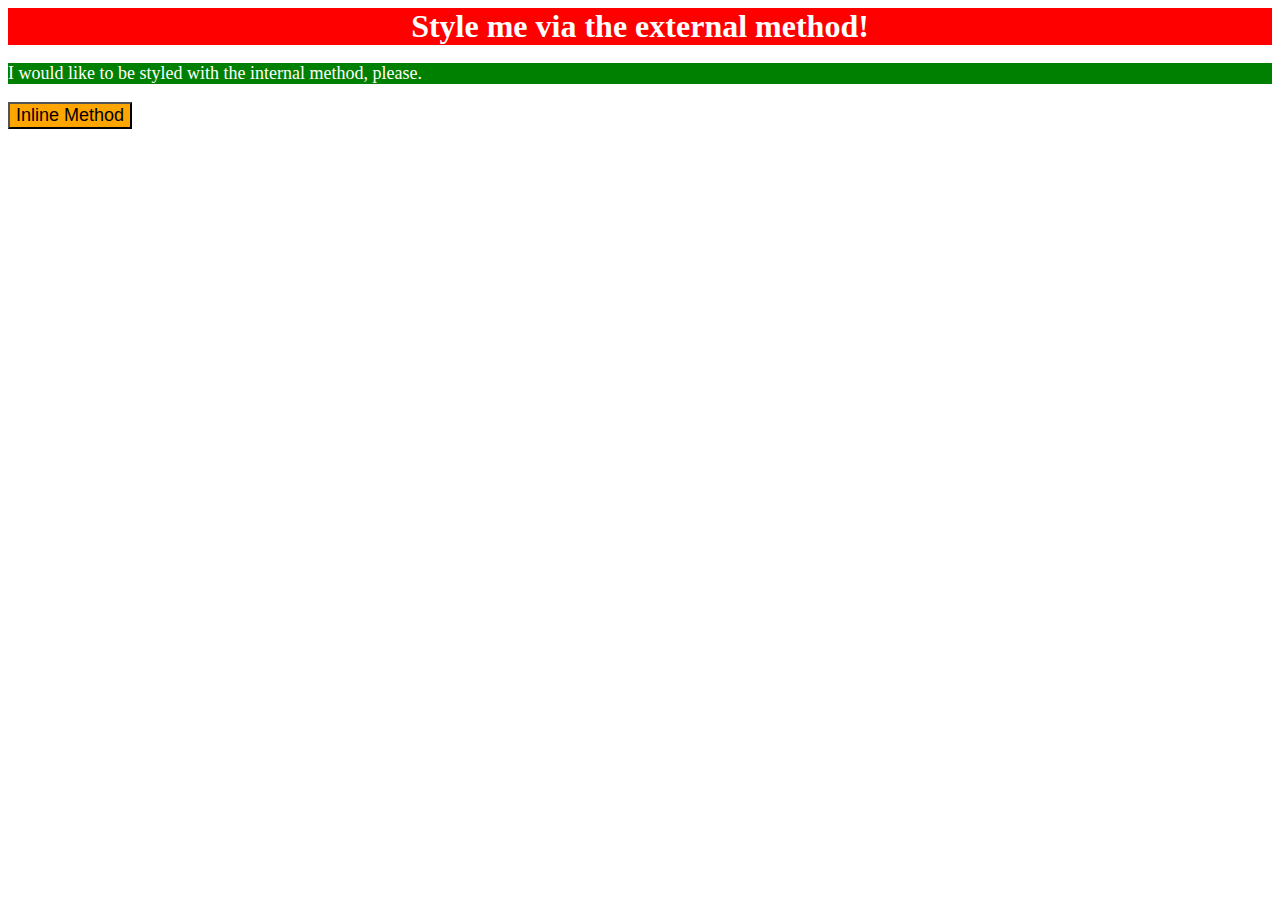
<file: foundations/intro-to-css/01-css-methods/index.html>
<!DOCTYPE html>
<html lang="en">

<head>
  <meta charset="UTF-8">
  <meta http-equiv="X-UA-Compatible" content="IE=edge">
  <meta name="viewport" content="width=device-width, initial-scale=1.0">
  <link rel="stylesheet" href="style.css">
  <title>Methods for Adding CSS</title>
  <style>
    p {
      background-color: green;
      color: white;
      font-size: 18px;
    }
  </style>
</head>

<body>
  <div>Style me via the external method!</div>
  <p>I would like to be styled with the internal method, please.</p>
  <button style="background-color: orange; font-size: 18px;">Inline Method</button>
</body>

</html>
</file>
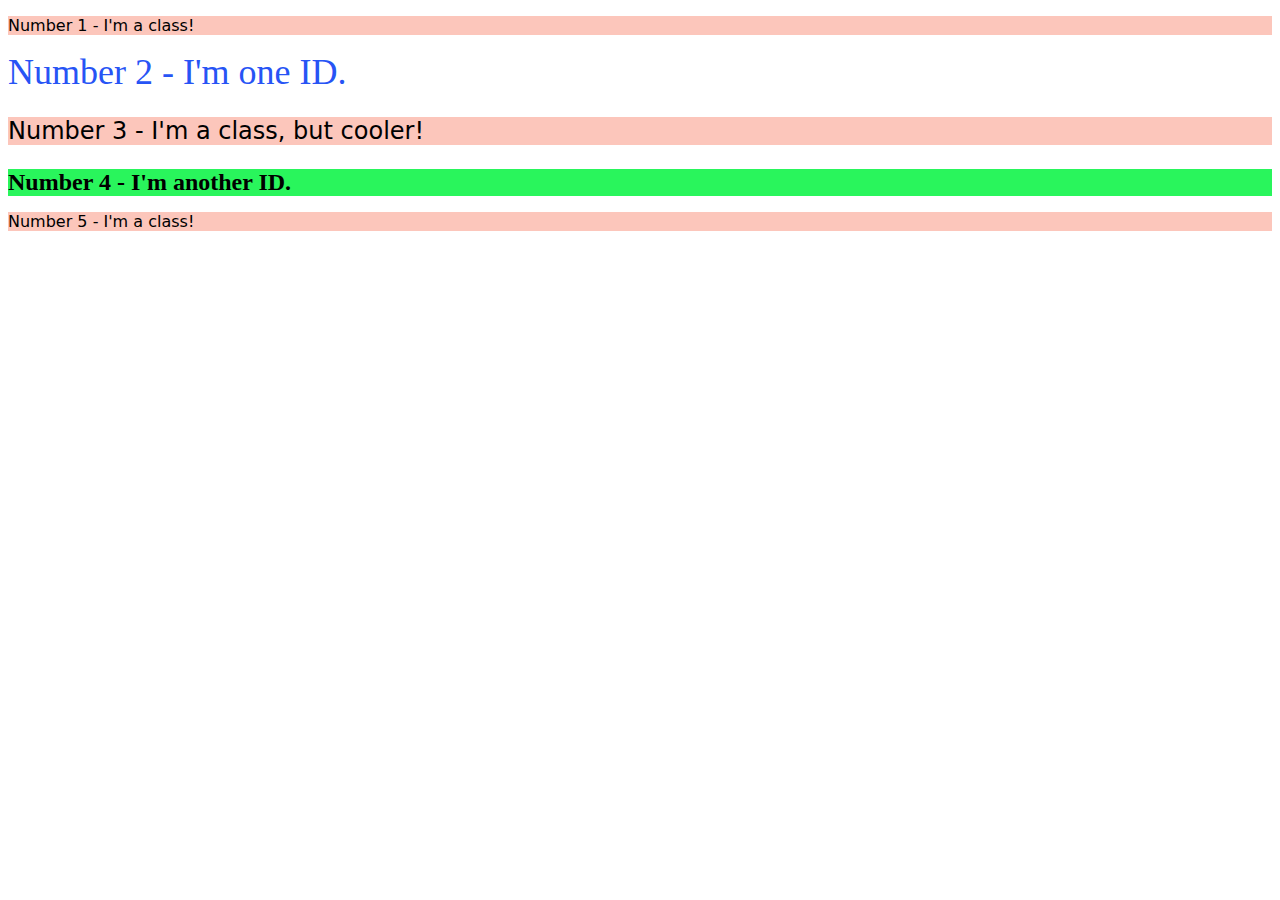
<file: foundations/intro-to-css/02-class-id-selectors/index.html>
<!DOCTYPE html>
<html lang="en">

<head>
  <meta charset="UTF-8">
  <meta http-equiv="X-UA-Compatible" content="IE=edge">
  <meta name="viewport" content="width=device-width, initial-scale=1.0">
  <title>Class and ID Selectors</title>
  <link rel="stylesheet" href="style.css">
</head>

<body>
  <p class="odd-elements">Number 1 - I'm a class!</p>
  <div id="second-element">Number 2 - I'm one ID.</div>
  <p class="odd-elements p-font">Number 3 - I'm a class, but cooler!</p>
  <div class="fourth-element">Number 4 - I'm another ID.</div>
  <p class="odd-elements">Number 5 - I'm a class!</p>
</body>

</html>
</file>
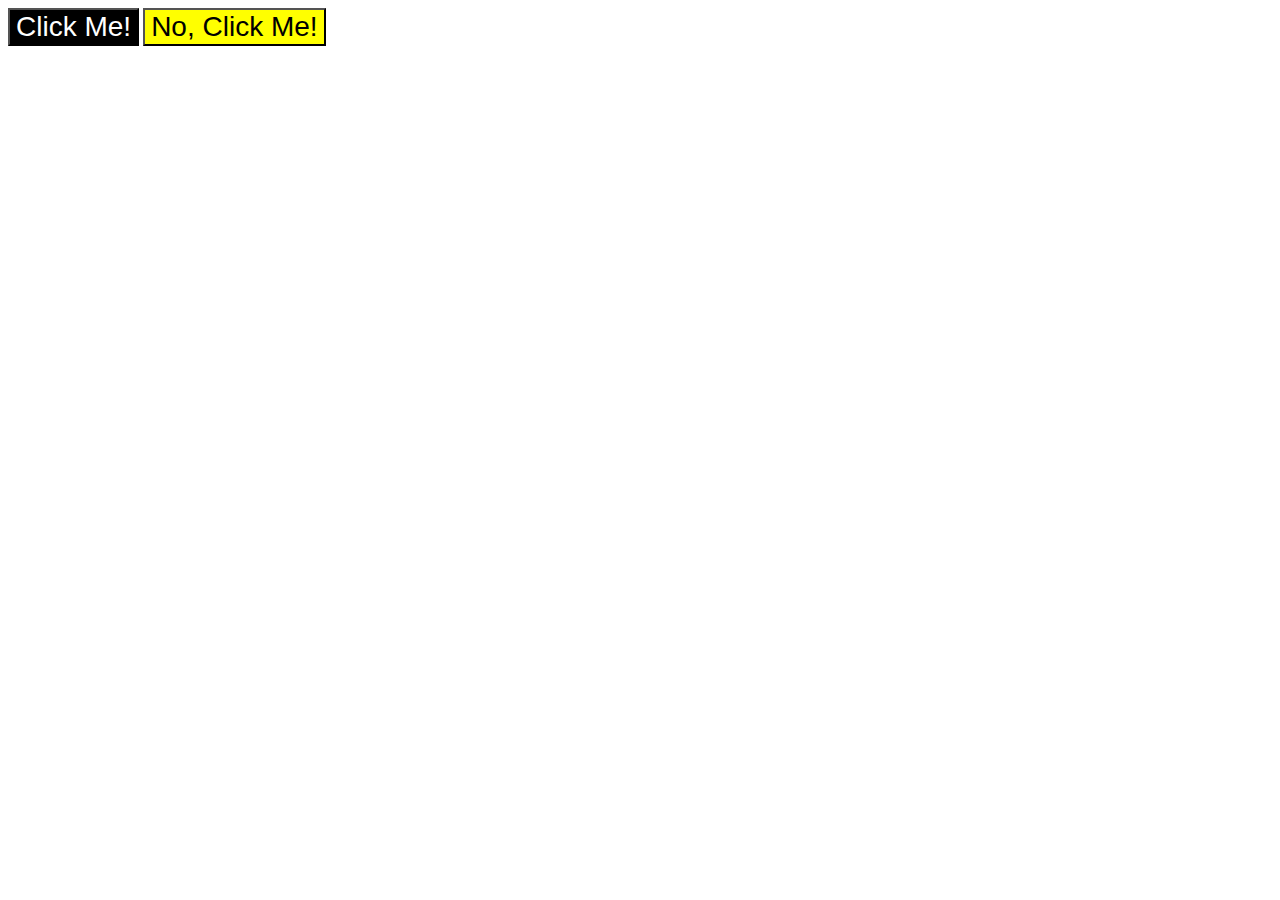
<file: foundations/intro-to-css/03-grouping-selectors/index.html>
<!DOCTYPE html>
<html lang="en">

<head>
  <meta charset="UTF-8">
  <meta http-equiv="X-UA-Compatible" content="IE=edge">
  <meta name="viewport" content="width=device-width, initial-scale=1.0">
  <title>Grouping Selectors</title>
  <link rel="stylesheet" href="style.css">
</head>

<body>
  <button class="button-one">Click Me!</button>
  <button class="button-two">No, Click Me!</button>
</body>

</html>
</file>
<file: foundations/intro-to-css/01-css-methods/style.css>
div {
  color: white;
  background-color: red;
  font-size: 32px;
  font-weight: bold;
  text-align: center;
}
</file>
<file: foundations/intro-to-css/02-class-id-selectors/style.css>
/* Add CSS Styling */
.odd-elements {
  background-color: #fcc6bb;
  font-family: Verdana, "DejaVu Sans", sans-serif;
}

.p-font {
  font-size: 24px;
}

#second-element {
  color: rgb(39, 84, 245);
  font-size: 36px;
}

.fourth-element {
  background-color: hsl(135, 91%, 56%);
  font-size: 24px;
  font-weight: bold;
}
</file>
<file: foundations/intro-to-css/03-grouping-selectors/style.css>
/* Add CSS Styling */
.button-one,
.button-two {
  font-size: 28px;
  font-family: Helvetica, "Times New Roman", sans-serif;
}

.button-one {
  background-color: black;
  color: white;
}

.button-two {
  background-color: yellow;
}
</file>
